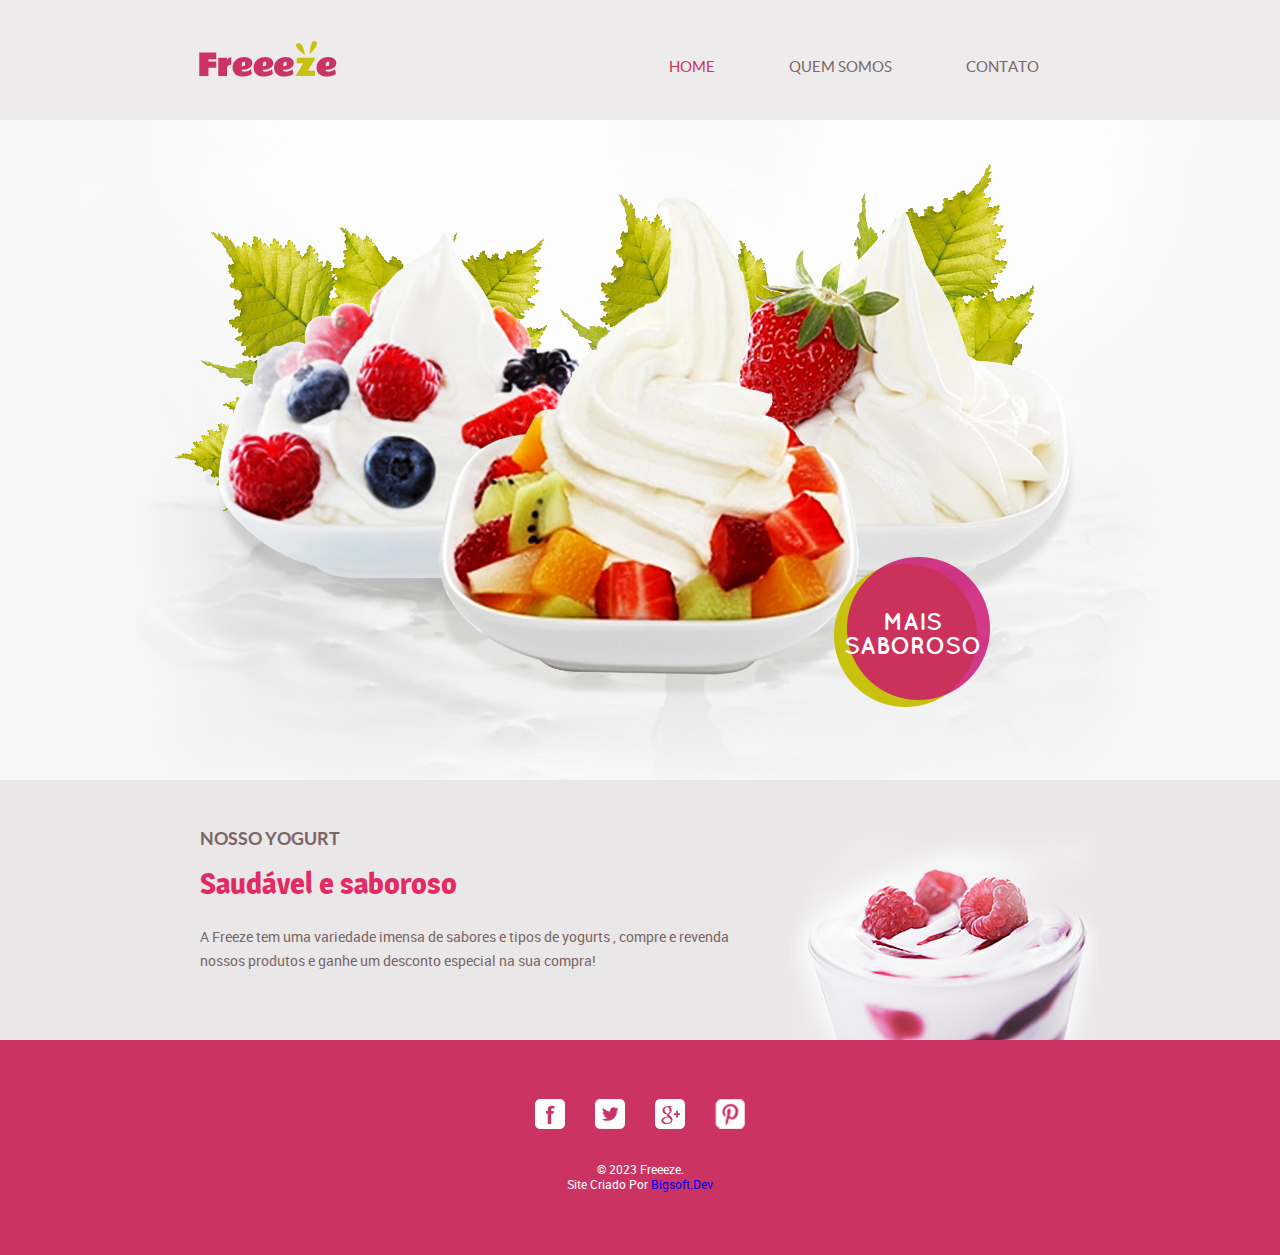
<file: index.html>
<!doctype html>
<!-- Website template by freewebsitetemplates.com -->
<html>
<head>
	<meta charset="UTF-8">
	<meta name="viewport" content="width=device-width, initial-scale=1.0">
	<title>Frozen Yogurt Shop</title>
	<link rel="stylesheet" href="css/style.css" type="text/css">
	<link rel="stylesheet" type="text/css" href="css/mobile.css">
	<script src="js/mobile.js" type="text/javascript"></script>
</head>
<body>
	<div id="page">
		<div id="header">
			<div>
				<a href="index.html" class="logo"><img src="images/logo.png" alt=""></a>
				<ul id="navigation">
					<li class="selected">
						<a href="index.html">Home</a>
					</li>
					<li class="menu">
						<a href="about.html">Quem somos</a>
						<ul class="primary">
							<li>
								<a href="product.html">Nosso Yogurt</a>
							</li>
						</ul>
					</li>
			
					<li>
						<a href="contact.html">Contato</a>
					</li>
				</ul>
			</div>
		</div>
		<div id="body" class="home">
			<div class="header">
				<img src="images/bg-home.jpg" alt="">
				<div>
					<a href="product.html">Mais saboroso</a>
				</div>
			</div>
			<div class="body">
				<div>
					<div>
						<h1>Nosso Yogurt</h1>
						<h2>Saudável e saboroso</h2>
						<p>A Freeze tem uma variedade imensa de sabores e tipos de yogurts , compre e revenda nossos produtos e ganhe um desconto especial na sua compra! </p>
					</div>
					<img src="images/yogurt.jpg" alt="">
				</div>
			</div>
			<div class="footer">
		
			</div>
		</div>
		<div id="footer">
			<div>
				<div class="connect">
					<a href="http://.com/go/facebook/" class="facebook">facebook</a>
					<a href="http://.com/go/twitter/" class="twitter">twitter</a>
					<a href="http://.com/go/googleplus/" class="googleplus">googleplus</a>
					<a href="http:/.com/s/" class="pinterest">pinterest</a>
				</div>
				<p>&copy; 2023 Freeeze. 
					<br>
					 Site Criado Por <a href="https://bigsoft.dev.br">Bigsoft.Dev</a></p>
			</div>
		</div>
	</div>
</body>
</html>
</file>
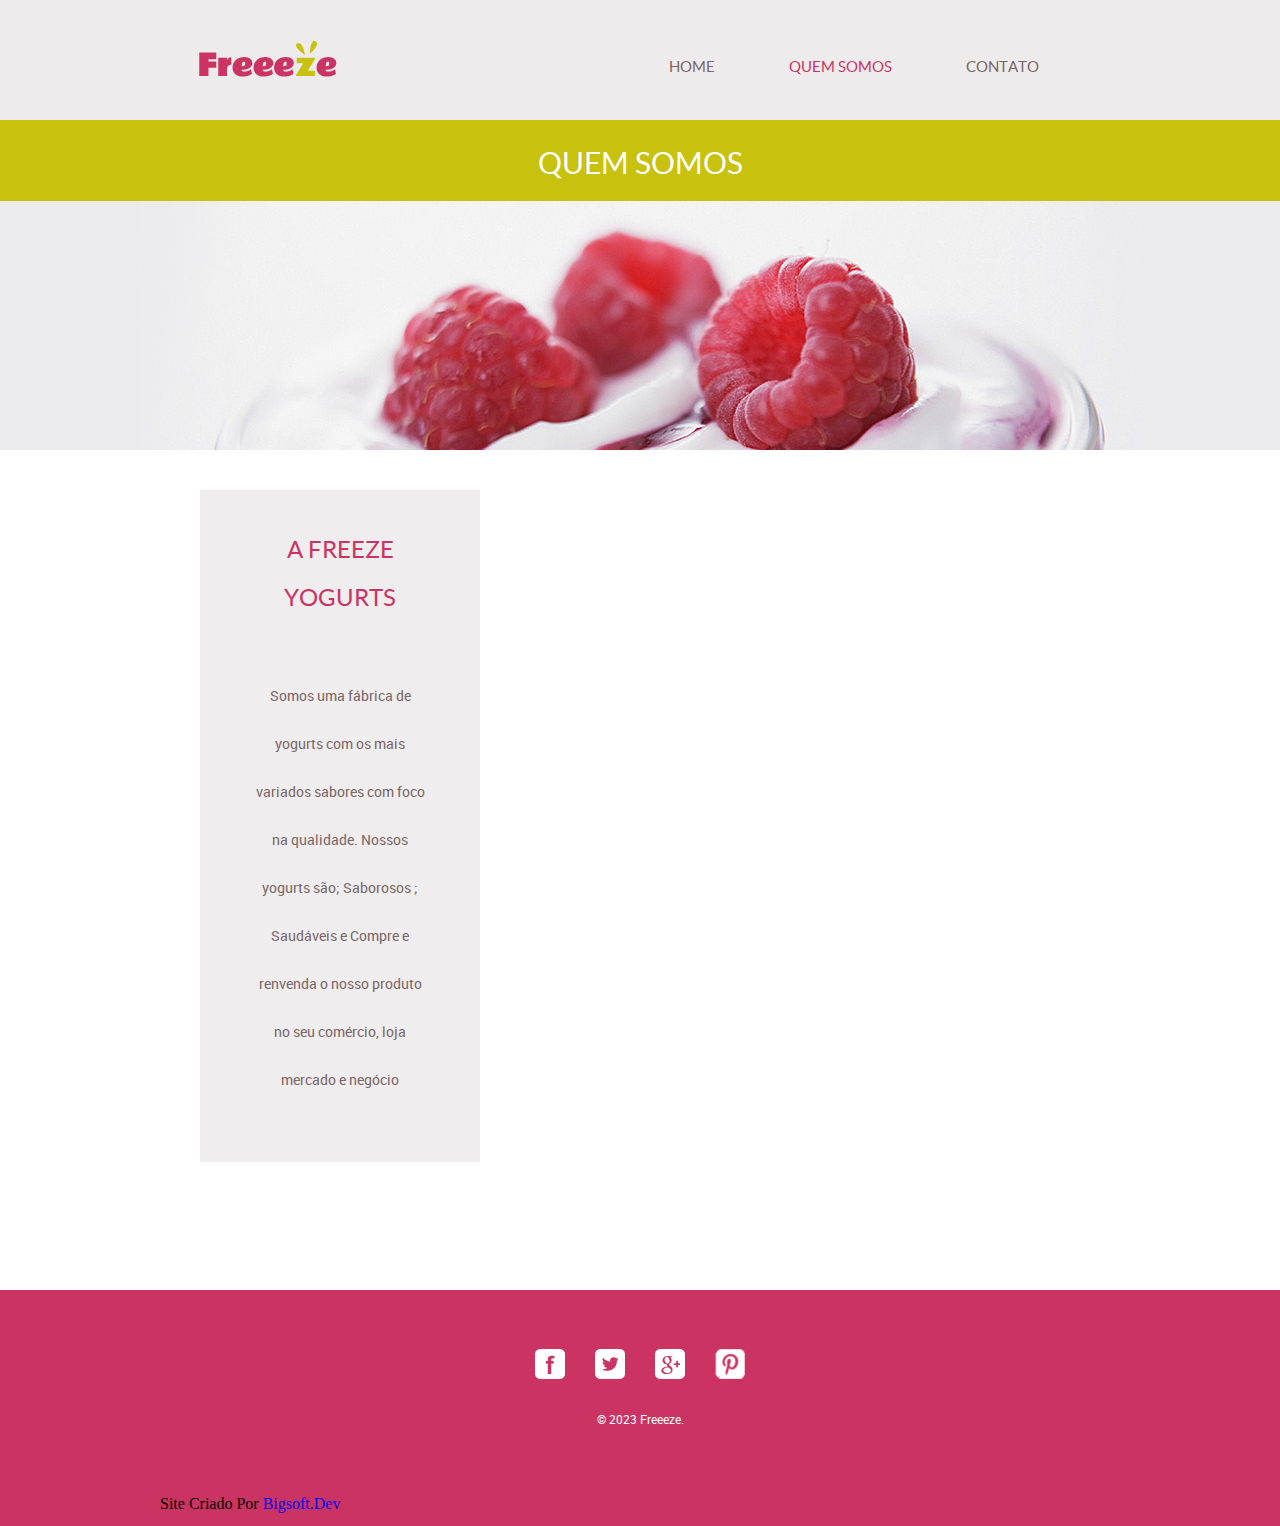
<file: about.html>
<!doctype html>
<!-- Website template by freewebsitetemplates.com -->
<html>
<head>
	<meta charset="UTF-8">
	<meta name="viewport" content="width=device-width, initial-scale=1.0">
	<title>about - Frozen Yogurt Shop</title>
	<link rel="stylesheet" href="css/style.css" type="text/css">
	<link rel="stylesheet" type="text/css" href="css/mobile.css">
	<script src="js/mobile.js" type="text/javascript"></script>
</head>
<body>
	<div id="page">
		<div id="header">
			<div>
				<a href="index.html" class="logo"><img src="images/logo.png" alt=""></a>
				<ul id="navigation">
					<li>
						<a href="index.html">Home</a>
					</li>
					<li class="menu selected">
						<a href="about.html">Quem somos</a>
						<ul class="primary">
							<li>
								<a href="product.html">Nosso yogurt</a>
							</li>
						</ul>
					</li>
				
					<li>
						<a href="contact.html">Contato</a>
					</li>
				</ul>
			</div>
		</div>
		<div id="body">
			<div class="header">
				<div>
					<h1>Quem somos</h1>
				</div>
			</div>
			<div class="body">
				<img src="images/bg-header-about.jpg" alt="">
			</div>
			<div class="footer">
				<div class="sidebar">
					<h1>A Freeze Yogurts</h1>
					<p> Somos uma fábrica de yogurts com os mais variados sabores com foco na qualidade. Nossos yogurts são; Saborosos ; Saudáveis e <Baratos! class=""></Baratos!> 
					Compre e renvenda o nosso produto no seu comércio, loja mercado e negócio 	
					</p>
				</div>
				
			</div>
		</div>
		<div>
			<br>
		</div>
		<div id="footer">
			<div>
				<div class="connect">
					<a href="http://freewmgo/facebook/" class="facebook">facebook</a>
					<a href="http://freewebsitete/go/twitter/" class="twitter">twitter</a>
					<a href="http://freewtemplateplus/" class="googleplus">googleplus</a>
					<a href="http://pintermplates/" class="pinterest">pinterest</a>
				</div>
				<p>&copy; 2023 Freeeze. </p>
				<br>
				Site Criado Por <a href="https://bigsoft.dev.br">Bigsoft.Dev</a>
			</div>
		</div>
	</div>
</body>
</html>
</file>
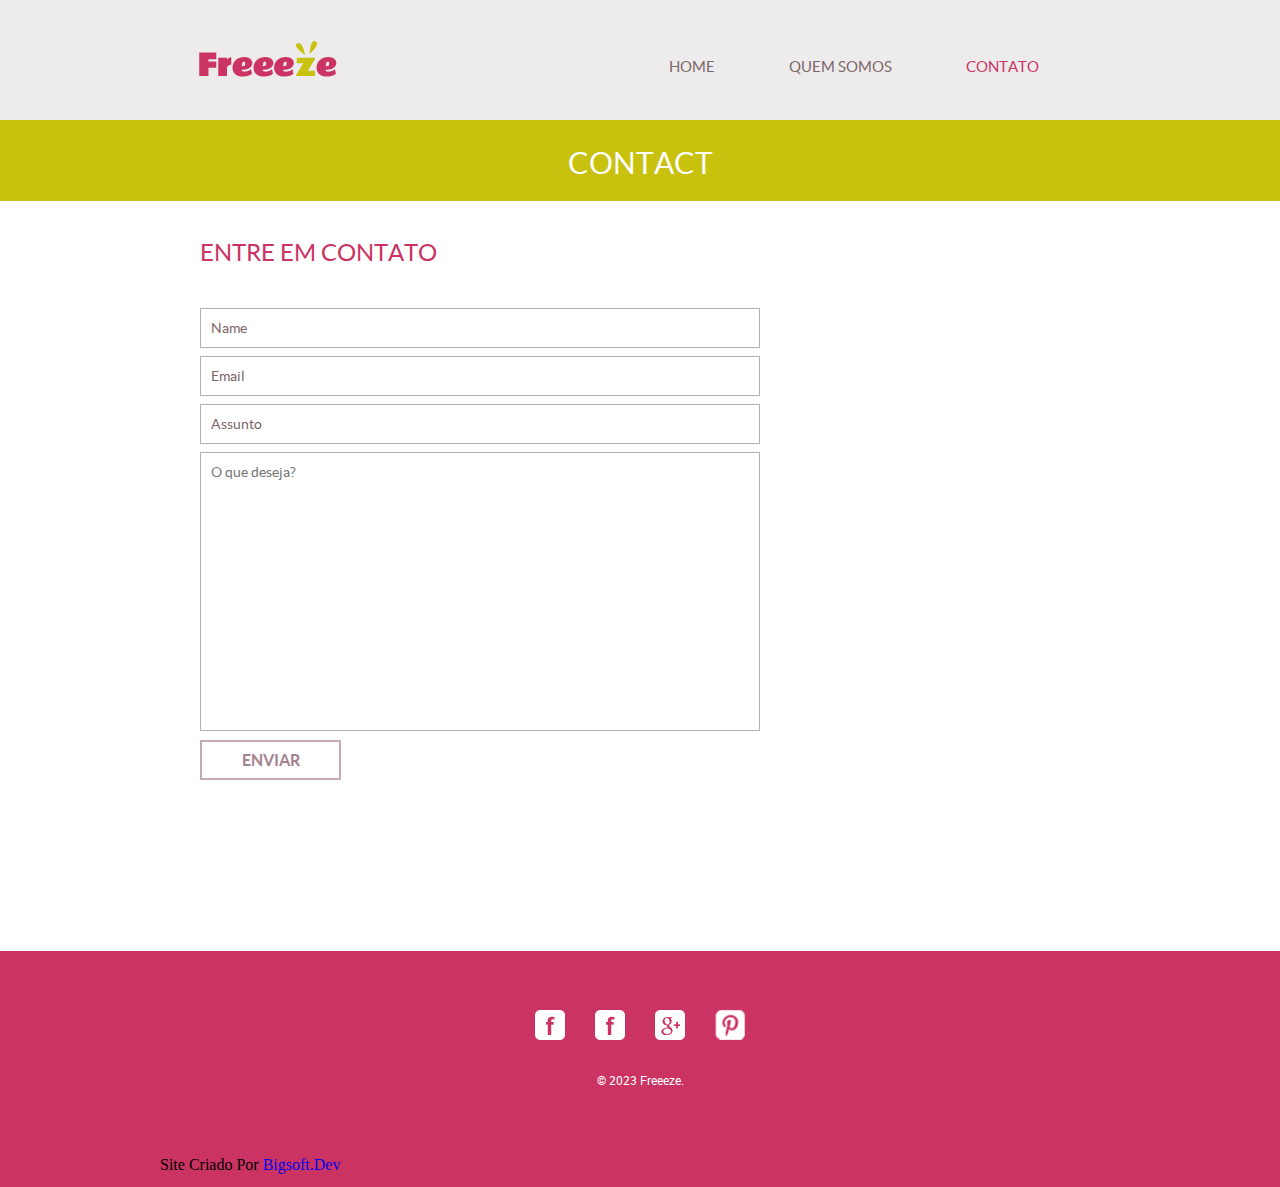
<file: contact.html>
<!doctype html>
<!-- Website template by freewebsitetemplates.com -->
<html>
<head>
	<meta charset="UTF-8">
	<meta name="viewport" content="width=device-width, initial-scale=1.0">
	<title>contact - Frozen Yogurt Shop</title>
	<link rel="stylesheet" href="css/style.css" type="text/css">
	<link rel="stylesheet" type="text/css" href="css/mobile.css">
	<script src="js/mobile.js" type="text/javascript"></script>
</head>
<body>
	<div id="page">
		<div id="header">
			<div>
				<a href="index.html" class="logo"><img src="images/logo.png" alt=""></a>
				<ul id="navigation">
					<li>
						<a href="index.html">Home</a>
					</li>
					<li class="menu">
						<a href="about.html">Quem somos</a>
						<ul class="primary">
							<li>
								<a href="product.html">Nosso yogurt</a>
							</li>
						</ul>
					</li>
				
					<li class="selected">
						<a href="contact.html">Contato</a>
					</li>
				</ul>
			</div>
		</div>
		<div id="body" class="contact">
			<div class="header">
				<div>
					<h1>Contact</h1>
				</div>
			</div>
			
			<div class="footer">
				<div class="contact">
					<h1>Entre em contato</h1>
					<form action="index.html">
						<input type="text" name="Name" value="Name" onblur="this.value=!this.value?'Name':this.value;" onfocus="this.select()" onclick="this.value='';">
						<input type="text" name="Email" value="Email" onblur="this.value=!this.value?'Email':this.value;" onfocus="this.select()" onclick="this.value='';">
						<input type="text" name="Subject" value="Assunto" onblur="this.value=!this.value?'Assunto':this.value;" onfocus="this.select()" onclick="this.value='';">
						<textarea name="meassage" cols="50" rows="7" placeholder="O que deseja?"></textarea>
						<input type="submit" value="Enviar" id="submit">
					</form>
				</div>
			

			</div>
		</div>
		<div id="footer">
			<div>
				<div class="connect">
					<a href="http://frebook/" class="facebook">facebook</a>
					<a href="http://freewebsitetemplalass="twitter">twitter</a>
					<a href="http://freewebsitet/" class="googleplus">googleplus</a>
					<a href="http://pinterest.s/" class="pinterest">pinterest</a>
				</div>
				<p>&copy; 2023 Freeeze. </p> <br>
				Site Criado Por <a href="https://bigsoft.dev.br">Bigsoft.Dev</a>
			</div>
		</div>
	</div>
</body>
</html>
</file>
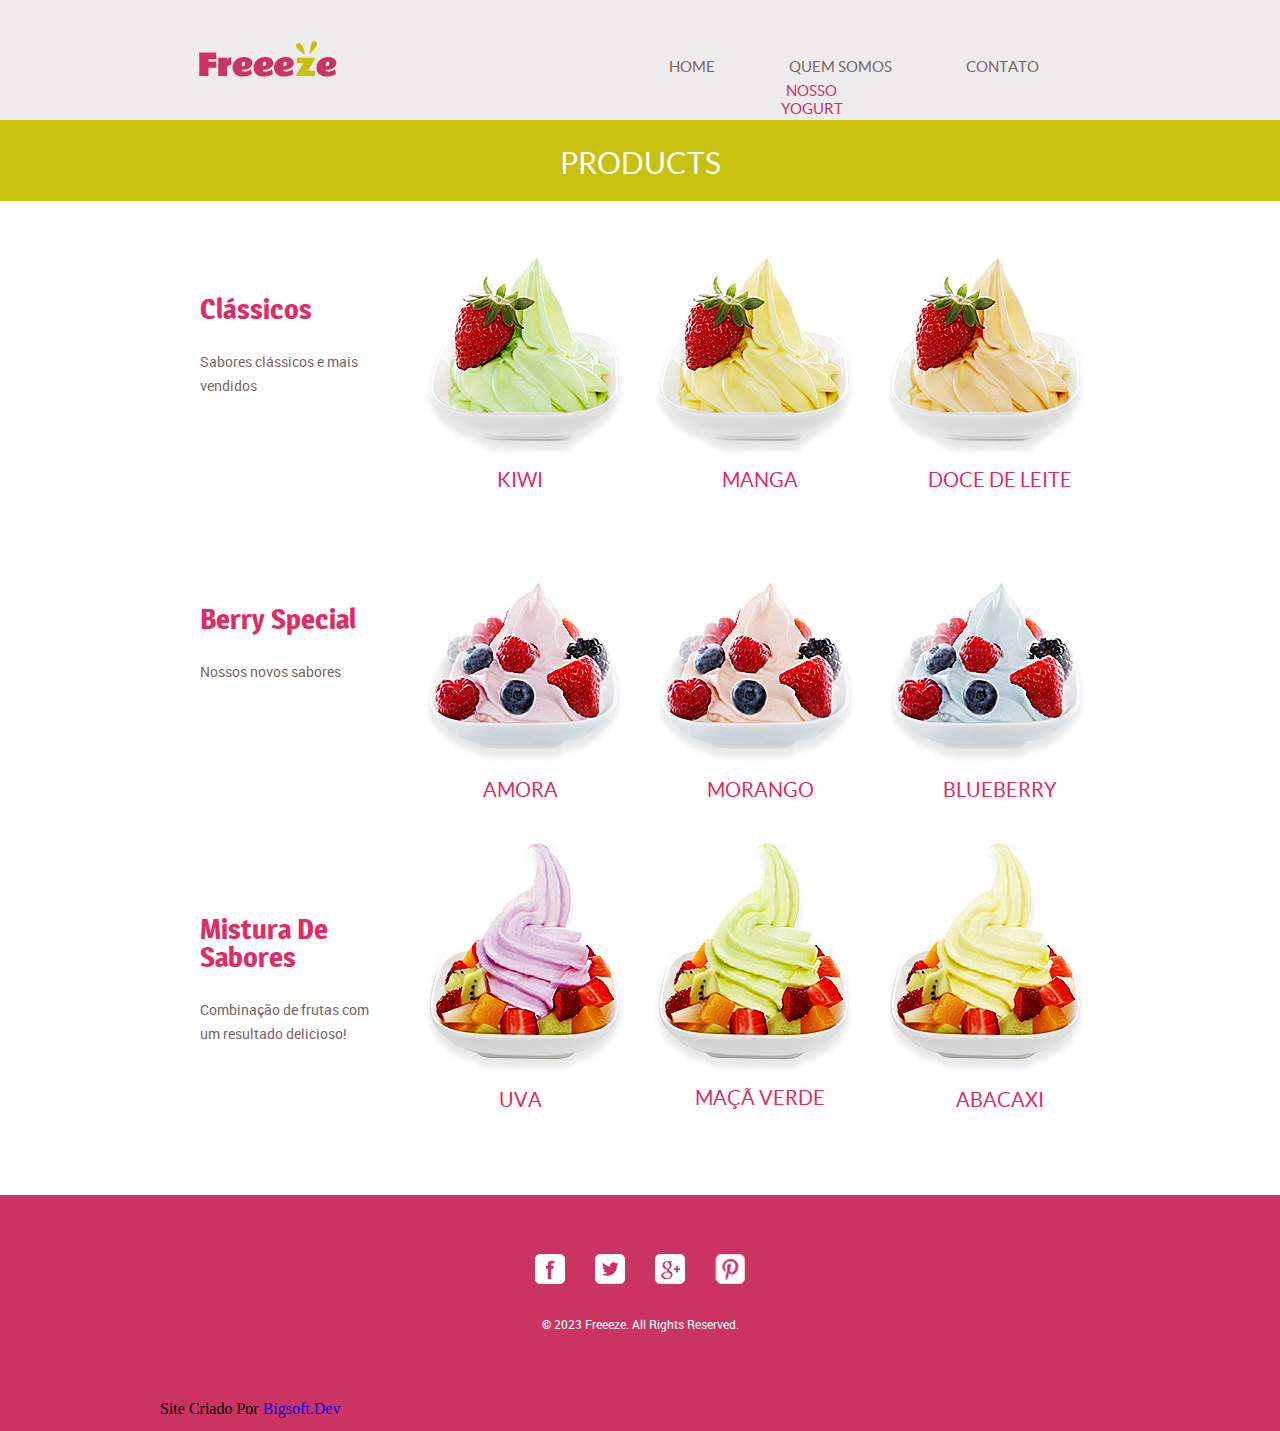
<file: product.html>
<!doctype html>
<!-- Website template by freewebsitetemplates.com -->
<html>
<head>
	<meta charset="UTF-8">
	<meta name="viewport" content="width=device-width, initial-scale=1.0">
	<title>product - Frozen Yogurt Shop</title>
	<link rel="stylesheet" href="css/style.css" type="text/css">
	<link rel="stylesheet" type="text/css" href="css/mobile.css">
	<script src="js/mobile.js" type="text/javascript"></script>
</head>
<body>
	<div id="page">
		<div id="header">
			<div>
				<a href="index.html" class="logo"><img src="images/logo.png" alt=""></a>
				<ul id="navigation">
					<li>
						<a href="index.html">Home</a>
					</li>
					<li class="menu">
						<a href="about.html">Quem somos</a>
						<ul id="selected" class="primary">
							<li class="">
								<a href="product.html">Nosso yogurt</a>
							</li>
						</ul>
					</li>
					
					<li>
						<a href="contact.html">Contato</a>
					</li>
				</ul>
			</div>
		</div>
		<div id="body">
			<div class="header">
				<div>
					<h1>Products</h1>
				</div>
			</div>
			<div>
				<ul>
					<li>
						<h1>Clássicos</h1>
						<p> Sabores clássicos e mais vendidos</p>
					</li>
					<li>
						<img src="images/kiwi.jpg" alt="">
						<h2>Kiwi</h2>
					</li>
					<li>
						<img src="images/mango.jpg" alt="">
						<h2>Manga</h2>
					</li>
					<li>
						<img src="images/cantaloupe.jpg" alt="">
						<h2>Doce de Leite</h2>
					</li>
				</ul>
				<ul>
					<li>
						<h1>Berry Special</h1>
						<p>Nossos novos sabores</p>
					</li>
					<li>
						<img src="images/blackberry.jpg" alt="">
						<h2>Amora</h2>
					</li>
					<li>
						<img src="images/strawberry.jpg" alt="">
						<h2>Morango</h2>
					</li>
					<li>
						<img src="images/blueberry.jpg" alt="">
						<h2>BLUEBERRY</h2>
					</li>
				</ul>
				<ul>
					<li>
						<h1>Mistura de sabores</h1>
						<p>Combinação de frutas com um resultado delicioso!</p>
					</li>
					<li>
						<img src="images/grapes.jpg" alt="">
						<h2>Uva</h2>
					</li>
					<li>
						<img src="images/green-apple.jpg" alt="">
						<h2>Maçã verde</h2>
					</li>
					<li>
						<img src="images/pineapple.jpg" alt="">
						<h2>ABACAXI</h2>
					</li>
				</ul>
			</div>
		</div>
		<div id="footer">
			<div>
				<div class="connect">
					<a href="http://freewmplates.com/go/facebook/" class="facebook">facebook</a>
					<a href="http://templates.com/go/twitter/" class="twitter">twitter</a>
					<a href="http://freewlates.com/go/googleplus/" class="googleplus">googleplus</a>
					<a href="http://pint.com/fwtemplates/" class="pinterest">pinterest</a>
				</div>
				<p>&copy; 2023 Freeeze. All Rights Reserved.</p>
				<br>
				Site Criado Por <a href="https://bigsoft.dev.br">Bigsoft.Dev</a>
			</div>
		</div>
	</div>
</body>
</html>
</file>
<file: css/style.css>
/* Website template by freewebsitetemplates.com */
body {
	margin: 0;
	padding: 0;
	position: relative;
	width: auto;
}
body #page {
	margin: 0;
	overflow: hidden;
	padding: 0;
	width: auto;
}
a {
	text-decoration: none;
	outline: none;
}
a:active {
	background: none;
}
img {
	border: none;
}
/*-------------------------------------------FONTS---------------------------------------------*/
@font-face {
	font-family: 'roboto-regular-webfont';
	src: url('../fonts/roboto-regular-webfont.eot');
	src: url('../fonts/roboto-regular-webfont.woff') format('woff'), url('../fonts/roboto-regular-webfont.ttf') format('truetype'), url('../fonts/roboto-regular-webfont.svg') format('svg');
}
@font-face {
	font-family: 'quicksand-bold-webfont';
	src: url('../fonts/quicksand-bold-webfont.eot');
	src: url('../fonts/quicksand-bold-webfont.woff') format('woff'), url('../fonts/quicksand-bold-webfont.ttf') format('truetype'), url('../fonts/quicksand-bold-webfont.svg') format('svg');
}
@font-face {
	font-family: 'magra-bold-webfont';
	src: url('../fonts/magra-bold-webfont.eot');
	src: url('../fonts/magra-bold-webfont.woff') format('woff'), url('../fonts/magra-bold-webfont.ttf') format('truetype'), url('../fonts/magra-bold-webfont.svg') format('svg');
}
@font-face {
	font-family: 'lato-regular-webfont';
	src: url('../fonts/lato-regular-webfont.eot');
	src: url('../fonts/lato-regular-webfont.woff') format('woff'), url('../fonts/lato-regular-webfont.ttf') format('truetype'), url('../fonts/lato-regular-webfont.svg') format('svg');
}
@font-face {
	font-family: 'lato-bold-webfont';
	src: url('../fonts/lato-bold-webfont.eot');
	src: url('../fonts/lato-bold-webfont.woff') format('woff'), url('../fonts/lato-bold-webfont.ttf') format('truetype'), url('../fonts/lato-bold-webfont.svg') format('svg');
}
/*----------------------------------------header-styles---------------------------------------*/
#header {
	background-color: #eeebec;
	margin: 0;
	padding: 0;
	position: relative;
	width: 100%;
}
#header div {
	margin: 0 auto;
	max-width: 940px;
	overflow: hidden;
	padding: 41px 10px 27px;
}
#header div a.logo {
	float: left;
	margin: 0 0 0 29px;
	padding: 0;
	width: auto;
}
#header div a.logo img {
	display: block;
	margin: 0;
	padding: 0;
	width: auto;
}
#header div ul {
	display: inline-block;
	float: right;
	list-style: none outside none;
	margin: 0 auto;
	padding: 17px 0 0;
	text-align: center;
	width: 513px;
}
#header div ul li {
	display: inline-block;
	*float: left; /* Needed for IE7 and old versions */
	margin: 0 35px;
	padding: 0;
	position: relative;
	width: auto;
}
#header div ul li a {
	color: #7a6666;
	font-family: lato-regular-webfont;
	font-size: 15px;
	font-weight: normal;
	line-height: 15px;
	margin: 0;
	padding: 0;
	text-align: center;
	text-transform: uppercase;
}
#header div ul li.selected a, #header div ul li.selected a:hover {
	color: #cb3362;
}
#header div ul li a:hover, #header div ul li.menu:hover ul li a {
	color: #c8c10d;
}
#header div ul li ul li a {
	color: #cb3362;
	font-family: lato-regular-webfont;
	font-size: 15px;
	font-weight: normal;
	line-height: 15px;
	margin: 0;
	padding: 0;
	text-align: center;
	text-transform: uppercase;
}
#header div ul li.menu {
	min-height: 35px;
	z-index: 80;
}
#header div ul li.menu ul {
	display: block;
	float: none;
	left: -99999px;
	margin: 0;
	padding: 0;
	position: absolute;
	top: 24px;
	width: 106px;
	z-index: 90;
}
#header div ul li.menu:hover ul.primary, #header div ul li.menu ul#selected.primary {
	left: -30px;
}
#header div ul li.menu:hover ul.secondary, #header div ul li.menu ul#selected.secondary {
	left: -27px;
}
#header div ul li.menu ul li {
	float: none;
	margin: 0;
	padding: 0;
}
/*----------------------------------------body-home-styles---------------------------------------*/
#body.home {
	margin: 0;
	overflow: hidden;
	padding: 0;
	position: relative;
	width: 100%;
}
#body.home div.header {
	background-color: #f8f8f8;
	margin: 0;
	max-width: none;
	overflow: hidden;
	padding: 0;
	width: 100%;
}
#body.home div.header img {
	display: block;
	left: 50%;
	margin: 0 auto 0 -563px;
	padding: 0;
	position: absolute;
	width: 1126px;
}
#body.home div.header div {
	margin: 0 auto;
	max-width: 960px;
	min-height: 660px;
	padding: 0;
	position: relative;
}
#body.home div.header div a {
	background: url(../images/icons.png) no-repeat 0 -128px;
	color: #FFFFFF;
	display: block;
	font-family: quicksand-bold-webfont;
	font-size: 24px;
	font-weight: normal;
	height: 99px;
	line-height: 24px;
	margin: 0;
	padding: 52px 0 0;
	position: absolute;
	right: 130px;
	text-align: center;
	text-transform: uppercase;
	top: 437px;
	width: 156px;
	z-index: 90;
}
#body.home div.body {
	background-color: #eae7e8;
	margin: 0;
	max-width: none;
	padding: 0;
	width: 100%;
}
#body.home div.body div {
	margin: 0 auto;
	max-width: 960px;
	overflow: hidden;
	padding: 0;
}
#body.home div.body div div {
	float: left;
	margin: 0;
	padding: 0 0 0 40px;
	width: 560px;
}
#body.home div.body div img {
	display: block;
	float: right;
	left: 0;
	margin: 0;
	padding: 0;
	position: relative;
	width: auto;
}
#body.home div.body div div h1 {
	color: #7A6666;
	display: block;
	font-family: lato-bold-webfont;
	font-size: 18px;
	font-weight: normal;
	line-height: 24px;
	margin: 0;
	padding: 47px 0 18px;
	text-align: left;
	text-transform: uppercase;
	width: 560px;
}
#body.home div.body div div h2 {
	color: #E32A62;
	display: block;
	font-family: magra-bold-webfont;
	font-size: 30px;
	font-weight: normal;
	line-height: 30px;
	margin: 0;
	padding: 0 0 26px;
	text-align: left;
	text-transform: none;
	width: 560px;
}
#body.home div.body div div p {
	color: #7a6666;
	display: block;
	font-family: roboto-regular-webfont;
	font-size: 14px;
	font-weight: normal;
	line-height: 24px;
	margin: 0;
	padding: 0;
	text-align: left;
	width: 560px;
}
#body.home div.body div div p a {
	color: #7a6666;
	display: block;
	font-family: roboto-regular-webfont;
	font-size: 14px;
	font-weight: normal;
	line-height: 24px;
	margin: 0;
	padding: 0;
	text-decoration: underline;
}
#body.home div.body div div p a:hover {
	color: #c8c10d;
}
#body.home div.footer {
	background-color: #c8c10d;
	margin: 0;
	max-width: none;
	padding: 0;
	width: 100%;
}
#body.home div.footer div {
	margin: 0 auto;
	max-width: 960px;
	padding: 0;
}
#body.home div.footer div ul {
	display: inline-block;
	list-style: none outside none;
	margin: 0;
	padding: 36px 0 32px;
	width: 100%;
}
#body.home div.footer div ul li {
	float: left;
	margin: 0 10px;
	padding: 0;
	width: 220px;
}
#body.home div.footer div ul li a {
	background: url(../images/icons.png) no-repeat;
	display: block;
	height: 44px;
	margin: 0 auto 22px;
	padding: 0;
	width: 80px;
}
#body.home div.footer div ul li a.product {
	background-position: 0 -372px;
}
#body.home div.footer div ul li a.about {
	background-position: 0 -418px;
}
#body.home div.footer div ul li a.flavor {
	background-position: 0 -280px;
}
#body.home div.footer div ul li a.contact {
	float: none;
	background-position: 0 -326px;
}
#body.home div.footer div ul li h1 {
	color: #ffffff;
	font-family: lato-regular-webfont;
	font-size: 20px;
	font-weight: normal;
	line-height: 20px;
	margin: 0;
	padding: 0;
	text-align: center;
	text-transform: uppercase;
}
/*----------------------------------------body-styles---------------------------------------*/
#body {
	margin: 0;
	overflow: hidden;
	padding: 0;
	position: relative;
	width: 100%;
}
#body div.header {
	background-color: #c8c10d;
	margin: 0 auto;
	max-width: none;
	overflow: hidden;
	padding: 0;
}
#body div.header div {
	margin: 0 auto;
	max-width: 960px;
	padding: 0;
}
#body div.header div h1 {
	color: #FFFFFF;
	font-family: lato-regular-webfont;
	font-size: 30px;
	font-weight: normal;
	line-height: 30px;
	margin: 0;
	padding: 28px 0 23px;
	text-align: center;
	text-transform: uppercase;
}
#body div.body {
	background-color: #ebebed;
	margin: 0;
	max-width: none;
	min-height: 249px;
	overflow: hidden;
	padding: 0;
	width: 100%;
}
#body div.body img {
	display: block;
	left: 50%;
	margin: 0 auto 0 -507px;
	padding: 0;
	position: absolute;
	width: 1014px;
}
#body div.footer {
	margin: 0 auto;
	max-width: 960px;
	overflow: hidden;
	padding: 40px 0 110px;
}
#body div.footer div.sidebar {
	background-color: #EFEDEE;
	float: left;
	margin: 0 10px 0 40px;
	padding: 36px 0 34px;
	width: 280px;
}
#body div.footer div.article {
	float: left;
	margin: 0;
	padding: 0 0 0 30px;
	width: 560px;
}
#body div.footer div.sidebar h1 {
	display: block;
	line-height: 48px;
	margin: 0 auto;
	padding: 0 0 50px;
	text-align: center;
	width: 193px;
}
#body div.footer div.sidebar p {
	display: block;
	line-height: 48px;
	margin: 0 auto;
	text-align: center;
	width: 169px;
}
#body div.footer div h1 {
	color: #CB3362;
	font-family: lato-regular-webfont;
	font-size: 24px;
	font-weight: normal;
	line-height: 24px;
	margin: 0;
	padding: 0 0 27px;
	text-align: left;
	text-transform: uppercase;
}
#body div.footer div p, #body div.footer div span {
	color: #7A6666;
	font-family: roboto-regular-webfont;
	font-size: 14px;
	font-weight: normal;
	line-height: 24px;
	margin: 0;
	padding: 0 0 24px;
	text-align: left;
}
#body div.footer div span {
	display: block;
	margin: 0;
	padding: 0;
}
#body div.footer div p a {
	color: #7a6666;
	font-family: roboto-regular-webfont;
	font-size: 14px;
	font-weight: normal;
	line-height: 24px;
	margin: 0;
	padding: 0;
	text-decoration: underline;
}
#body div.footer div p a:hover, #body div ul li p a:hover, #body div.blog .featured ul li div p a:hover, #body div.blog .sidebar p a:hover, #body div.blog .featured p a:hover, #body.contact div.body div div p a:hover {
	color: #c8c10d;
}
#body div {
	margin: 0 auto;
	max-width: 960px;
	padding: 7px 0 57px;
}
#body div ul {
	display: inline-block;
	list-style: none outside none;
	margin: 0;
	overflow: hidden;
	padding: 0 0 22px;
	width: 100%;
}
#body div ul li {
	float: left;
	margin: 0 10px;
	padding: 0;
	width: 220px;
}
#body div ul li h1 {
	color: #E32A62;
	font-family: magra-bold-webfont;
	font-size: 28px;
	font-weight: normal;
	line-height: 28px;
	margin: 0;
	padding: 87px 0 27px 30px;
	text-align: left;
	text-transform: capitalize;
}
#body div ul li p {
	color: #7A6666;
	font-family: roboto-regular-webfont;
	font-size: 14px;
	font-weight: normal;
	line-height: 24px;
	margin: 0;
	padding: 0 0 0 30px;
	text-align: left;
	width: 190px;
}
#body div ul li p a {
	color: #7a6666;
	font-family: roboto-regular-webfont;
	font-size: 14px;
	font-weight: normal;
	line-height: 24px;
	margin: 0;
	padding: 0;
	text-decoration: underline;
}
#body div ul li img {
	display: block;
	margin: 0 auto 15px;
	padding: 0;
	width: auto;
}
#body div ul li h2 {
	color: #e32a62;
	font-family: lato-regular-webfont;
	font-size: 20px;
	font-weight: normal;
	line-height: 24px;
	margin: 0;
	padding: 0;
	text-align: center;
	text-transform: uppercase;
}
#body div.blog {
	margin: 0 auto;
	max-width: 960px;
	overflow: hidden;
	padding: 98px 0 146px;
}
#body div.singlepost {
	margin: 0 auto;
	max-width: 960px;
	overflow: hidden;
	padding: 98px 0 99px;
}
#body div.blog .featured {
	float: left;
	margin: 0 10px;
	padding: 0;
	width: 620px;
}
#body div.singlepost .featured {
	float: left;
	margin: 0 10px;
	padding: 0;
	width: 620px;
}
#body div.blog .featured ul {
	display: inline-block;
	list-style: none;
	margin: 0;
	overflow: hidden;
	padding: 0;
	width: 100%;
}
#body div.blog .featured ul li:first-child {
	margin: 0 0 50px 0;
}
#body div.blog .featured ul li {
	background: url(../images/bg-border.gif) no-repeat bottom center;
	float: none;
	margin: 0 0 39px;
	overflow: hidden;
	padding: 0;
	width: auto;
}
#body div.blog .featured ul li img {
	float: left;
	margin: 2px 0 0;
	padding: 0 30px;
	width: auto;
}
#body div.blog .featured ul li div {
	float: left;
	margin: 0;
	padding: 0 0 36px 10px;
	width: 370px;
}
#body div.blog .featured ul li div h1 {
	color: #CB3362;
	font-family: lato-regular-webfont;
	font-size: 24px;
	font-weight: normal;
	line-height: 24px;
	margin: 0;
	padding: 0 0 3px;
	text-align: left;
	text-transform: uppercase;
}
#body div.blog .featured ul li div span {
	color: #7A6666;
	display: block;
	font-family: roboto-regular-webfont;
	font-size: 12px;
	font-weight: normal;
	line-height: 24px;
	margin: 0;
	padding: 0 0 24px;
	text-align: left;
	text-transform: none;
}
#body div.blog .featured ul li div p {
	color: #7a6666;
	font-family: roboto-regular-webfont;
	font-size: 14px;
	font-weight: normal;
	line-height: 24px;
	margin: 0;
	padding: 0 0 39px 0;
	text-align: left;
	width: 100%;
}
#body div.blog .featured ul li div p a {
	color: #7a6666;
	font-family: roboto-regular-webfont;
	font-size: 14px;
	font-weight: normal;
	line-height: 24px;
	margin: 0;
	padding: 0;
	text-decoration: underline;
}
#body div.blog .featured ul li div a.more {
	border: 2px solid #cbb5bc;
	color: #a5838e;
	display: block;
	font-family: lato-bold-webfont;
	font-size: 16px;
	font-weight: normal;
	height: 36px;
	line-height: 36px;
	margin: 0;
	padding: 0;
	text-align: center;
	text-transform: uppercase;
	width: 156px;
}
#body div.blog .featured ul li div a.more:hover {
	background-color: #c8c10d;
	border: none;
	color: #ffffff;
	height: 40px;
	line-height: 40px;
	width: 160px;
}
#body div.blog .featured a.load {
	border: 2px solid #cbb5bc;
	color: #a5838e;
	display: block;
	font-family: lato-bold-webfont;
	font-size: 16px;
	font-weight: normal;
	height: 36px;
	line-height: 36px;
	margin: 0 auto;
	padding: 0;
	text-align: center;
	text-transform: uppercase;
	width: 156px;
}
#body div.blog .featured a.load:hover {
	background-color: #cb3362;
	border: none;
	color: #ffffff;
	height: 40px;
	line-height: 40px;
	width: 160px;
}
#body div.blog .sidebar {
	background-color: #EFEDEE;
	float: left;
	margin: 0;
	padding: 0 0 71px;
	width: 280px;
}
#body div.singlepost .sidebar {
	background-color: #EFEDEE;
	float: left;
	margin: 0;
	padding: 0 0 71px;
	width: 280px;
}
#body div.blog .sidebar h1, #body div.singlepost .sidebar h1 {
	color: #CB3362;
	font-family: magra-bold-webfont;
	font-size: 30px;
	font-weight: normal;
	line-height: 30px;
	margin: 0;
	padding: 42px 0 29px;
	text-align: center;
	text-transform: capitalize;
}
#body div.blog .sidebar img, #body div.singlepost .sidebar img {
	display: block;
	margin: 0 auto;
	padding: 0;
	width: auto;
}
#body div.blog .sidebar h2, #body div.singlepost .sidebar h2 {
	color: #CB3362;
	font-family: lato-regular-webfont;
	font-size: 24px;
	font-weight: normal;
	line-height: 24px;
	margin: 0;
	padding: 34px 0 3px;
	text-align: center;
	text-transform: uppercase;
}
#body div.blog .sidebar span, #body div.singlepost .sidebar span {
	color: #7A6666;
	display: block;
	font-family: roboto-regular-webfont;
	font-size: 12px;
	font-weight: normal;
	line-height: 24px;
	margin: 0;
	padding: 0 0 24px;
	text-align: center;
	text-transform: none;
}
#body div.blog .sidebar p, #body div.singlepost .sidebar p {
	color: #7A6666;
	display: block;
	font-family: roboto-regular-webfont;
	font-size: 14px;
	font-weight: normal;
	line-height: 24px;
	margin: 0 auto;
	padding: 0 0 64px;
	text-align: center;
	text-transform: none;
	width: 200px;
}
#body div.blog .sidebar p a, #body div.singlepost .sidebar p a {
	color: #7a6666;
	font-family: roboto-regular-webfont;
	font-size: 14px;
	font-weight: normal;
	line-height: 24px;
	margin: 0;
	padding: 0;
	text-decoration: underline;
}
#body div.blog .sidebar a.more, #body div.singlepost .sidebar a.more {
	border: 2px solid #d3c2c7;
	color: #a5838e;
	display: block;
	font-family: lato-bold-webfont;
	font-size: 16px;
	font-weight: normal;
	height: 36px;
	line-height: 36px;
	margin: 0 auto;
	padding: 0;
	text-align: center;
	text-transform: uppercase;
	width: 156px;
}
#body div.blog .sidebar a.more:hover, #body div.singlepost .sidebar a.more:hover {
	background-color: #c8c10d;
	border: none;
	color: #ffffff;
	height: 40px;
	line-height: 40px;
	width: 160px;
}
#body div.singlepost .featured img {
	display: block;
	margin: 0;
	padding: 1px 0 0 30px;
	width: auto;
}
#body div.singlepost .featured h1 {
	color: #CB3362;
	font-family: lato-regular-webfont;
	font-size: 24px;
	font-weight: normal;
	line-height: 24px;
	margin: 0;
	padding: 40px 0 4px 30px;
	text-align: left;
	text-transform: uppercase;
}
#body div.singlepost .featured span {
	color: #7A6666;
	display: block;
	font-family: Arial;
	font-size: 12px;
	font-weight: normal;
	line-height: 24px;
	margin: 0;
	padding: 0 0 23px 30px;
	text-align: left;
	text-transform: none;
}
#body div.singlepost .featured p {
	color: #7A6666;
	font-family: Arial;
	font-size: 14px;
	font-weight: normal;
	line-height: 24px;
	margin: 0;
	padding: 0 0 24px 30px;
	text-align: left;
}
#body div.singlepost .featured p a {
	color: #7a6666;
	font-family: Arial;
	font-size: 14px;
	font-weight: normal;
	line-height: 24px;
	margin: 0;
	padding: 0;
	text-decoration: underline;
}
#body div.singlepost .featured a.load {
	border: 2px solid #CBB5BC;
	color: #A5838E;
	display: block;
	font-family: lato-bold-webfont;
	font-size: 16px;
	font-weight: normal;
	height: 36px;
	line-height: 36px;
	margin: 63px auto 0;
	padding: 0;
	text-align: center;
	text-transform: uppercase;
	width: 156px;
}
#body div.singlepost .featured a.load:hover {
	background-color: #c8c10d;
	border: none;
	color: #ffffff;
	height: 40px;
	line-height: 40px;
	width: 160px;
}
#body.contact div.body {
	background: url(../images/map.jpg) no-repeat center top #b5aaad;
	margin: 0;
	max-width: none;
	padding: 0;
	width: 100%;
}
#body.contact div.body div {
	margin: 0 auto;
	max-width: 960px;
	overflow: hidden;
	padding: 39px 0 0;
}
#body.contact div.body div div {
	background: url(../images/bg-transparent.png) repeat;
	margin: 0 auto;
	overflow: hidden;
	padding: 30px 0 35px 133px;
	width: 747px;
}
#body.contact div.body div div img {
	float: left;
	left: auto;
	margin: 0 38px 0 0;
	padding: 0;
	position: relative;
	width: auto;
}
#body.contact div.body div div h1 {
	color: #CB3362;
	float: left;
	font-family: lato-regular-webfont;
	font-size: 24px;
	font-weight: normal;
	line-height: 24px;
	margin: 0;
	padding: 15px 0 4px;
	text-align: left;
	text-transform: uppercase;
	width: 510px;
}
#body.contact div.body div div p {
	color: #7a6666;
	float: left;
	font-family: roboto-regular-webfont;
	font-size: 14px;
	font-weight: normal;
	line-height: 24px;
	margin: 0;
	padding: 0;
	text-align: left;
	width: 510px;
}
#body.contact div.body div div p a {
	color: #7a6666;
	font-family: roboto-regular-webfont;
	font-size: 14px;
	font-weight: normal;
	line-height: 24px;
	margin: 0;
	padding: 0;
	text-decoration: underline;
}
#body div.footer .contact {
	float: left;
	margin: 0 10px 0 0;
	max-width: none;
	padding: 0 0 61px 40px;
	width: 590px;
}
#body div.footer .contact h1 {
	color: #CB3362;
	float: none;
	font-family: lato-regular-webfont;
	font-size: 24px;
	font-weight: normal;
	line-height: 24px;
	margin: 0;
	padding: 0 0 43px;
	text-align: left;
	text-transform: uppercase;
	width: auto;
}
#body div.footer .contact form {
	margin: 0;
	overflow: hidden;
	padding: 0;
	width: 560px;
}
#body div.footer .contact form input {
	background: none;
	border: 1px solid #B6ADB0;
	color: #7A6666;
	display: block;
	font-family: lato-regular-webfont;
	font-size: 14px;
	font-weight: normal;
	height: 38px;
	line-height: 38px;
	margin: 0 0 8px;
	padding: 0 0 0 10px;
	text-align: left;
	width: 548px;
}
#body div.footer .contact form textarea {
	background: none;
	border: 1px solid #B6ADB0;
	color: #7A6666;
	display: block;
	font-family: lato-regular-webfont;
	font-size: 14px;
	font-weight: normal;
	height: 270px;
	line-height: 24px;
	margin: 0 0 9px;
	overflow: auto;
	padding: 7px 0 0 10px;
	resize: none;
	text-align: left;
	width: 548px;
}
#body div.footer .contact form input#submit {
	background: none;
	border: 2px solid #c5abb4;
	color: #a5838e;
	cursor: pointer;
	display: block;
	font-family: lato-bold-webfont;
	font-size: 16px;
	font-weight: normal;
	height: 40px;
	line-height: 36px;
	margin: 0;
	padding: 0;
	text-align: center;
	text-transform: uppercase;
	width: 141px;
}
#body div.footer .contact form input#submit:hover {
	background-color: #c8c10d;
	border: none;
	height: 40px;
	width: 141px;
}
#body div.footer .section {
	background-color: #EFEDEE;
	float: left;
	margin: 0;
	max-width: none;
	padding: 0 0 35px;
	width: 280px;
}
#body div.footer .section h1 {
	color: #CB3362;
	display: block;
	font-family: lato-regular-webfont;
	font-size: 24px;
	font-weight: normal;
	line-height: 24px;
	margin: 0 auto;
	padding: 24px 0 27px;
	text-align: center;
	text-transform: uppercase;
	width: 202px;
}
#body div.footer .section p {
	color: #7A6666;
	display: block;
	font-family: roboto-regular-webfont;
	font-size: 14px;
	font-weight: normal;
	line-height: 24px;
	margin: 0 auto;
	padding: 0;
	text-align: center;
	width: 202px;
}
#body div.footer .section p a {
}
#body div.footer .section p a:hover {
}
/*----------------------------------------footer-styles---------------------------------------*/
#footer {
	background-color: #cb3362;
	margin: 0;
	padding: 0;
	width: 100%;
}
#footer div {
	margin: 0 auto;
	max-width: 960px;
	overflow: hidden;
	padding: 59px 0 13px;
}
#footer div p {
	color: #FFFFFF;
	display: block;
	font-family: roboto-regular-webfont;
	font-size: 12px;
	font-weight: normal;
	line-height: 15px;
	margin: 0;
	padding: 33px 0 50px;
	text-align: center;
	text-transform: none
}
#footer div .connect {
	display: block;
	height: 30px;
	margin: 0 auto;
	max-width: none;
	overflow: hidden;
	padding: 0;
	width: 240px;
}
#footer div .connect a {
	background: url(../images/icons.png) no-repeat;
	display: block;
	float: left;
	height: 30px;
	margin: 0 15px;
	padding: 0;
	text-indent: -99999px;
	width: 30px;
}
#footer div .connect a.facebook {
	background-position: 0 0;
}
#footer div .connect a.googleplus {
	background-position: 0 -32px;
}
#footer div .connect a.pinterest {
	background-position: 0 -64px;
}
#footer div .connect a.twitter {
	background-position: 0 -96px;
}
</file>
<file: css/mobile.css>
/* Website template by freewebsitetemplates.com */
@media only screen and (min-width : 320px) and (max-width : 568px) {
	html {
		-webkit-text-size-adjust: none;
	}
	img {
		max-width: 80%;
	}
	body #page {
		margin: 0;
		overflow: hidden;
		padding: 0;
		width: auto;
	}
	#header {
		width: 100%;
	}
	#header div {
		max-width: none;
		overflow: hidden;
		padding: 90px 0 13%;
		width: 100%;
	}
	#header div a.logo {
		display: block;
		float: none;
		height: auto;
		margin: 0 auto;
		padding: 0;
	}
	#header div a.logo img {
		display: block;
		margin: 0 auto;
		padding: 0;
		width: 30%;
	}
	#header span#mobile-navigation {
		background: transparent url(../images/mobile/mobile-menu.png) no-repeat;
		display: block;
		height: 50px;
		margin: 0;
		padding: 0 0 0 0;
		position: absolute;
		right: 6%;
		top: 20px;
		width: 50px;
		z-index: 999;
	}
	#header div > ul#navigation {
		background-image: none;
		background: rgba(121, 101, 102, 0.91);
		border: 1px solid #f8f8f8;
		border-radius: 0;
		display: none;
		height: auto;
		padding: 0;
		position: absolute;
		right: 6%;
		top: 70px;
		width: 88%;
		z-index: 1000;
	}
	#header div > ul#navigation > li {
		border-left: 0;
		border-top: 1px solid #f8f8f8;
		margin: 0;
		padding: 0;
		position: relative;
		text-align: left;
		width: 100%;
	}
	#header div > ul#navigation > li:first-child {
		border-top: 0;
	}
	#header div > ul#navigation > li:hover {
		background-color: transparent;
	}
	#header div ul#navigation li a {
		color: #f8f8f8;
		display: block;
		font-family: Arial;
		font-size: 1.125em;
		font-weight: normal;
		height: 3em;
		line-height: 3.125em;
		padding: 0 10px;
		text-align: left;
		text-shadow: none;
		width: auto;
	}
	#header .mobile-submenu {
		background: rgba(121, 101, 102, 0.91) url(../images/mobile/mobile-expand.png) no-repeat center;
		border-left: 1px solid #f8f8f8;
		display: inline-block;
		height: 3.4em;
		position: absolute;
		right: 0;
		top: 0;
		width: 50px;
		z-index: 0;
	}
	#header div ul#navigation li ul {
		background: none;
		border-top: 1px solid #f8f8f8;
		padding: 0;
		position: static;
		right: 0;
		text-align: left;
		width: 100%;
		z-index: 999;
	}
	#header div ul#navigation li ul, #header div ul#navigation li:hover ul {
		display: none;
	}
	#header div ul#navigation li {
		width: 100%;
		z-index: 40;
	}
	#header div ul#navigation li ul li {
		background: rgba(121, 101, 102, 0.91);
		border-top: 1px solid #f8f8f8;
		display: block;
		margin: 0;
		padding: 0;
		text-align: left;
		width: 100%;
	}
	#header div ul#navigation li ul li:first-child {
		border: none;
	}
	#header div ul#navigation li ul li a {
		background: rgba(121, 101, 103, 0.91);
		color: #f8f8f8;
		padding-left: 20px;
		text-align: left;
		width: auto;
	}
	#header div ul#navigation li:hover a, #header div ul#navigation li.selected a, #header div ul#navigation li:hover ul li a, #header div ul#navigation li:hover ul li a:hover, #header div ul#navigation li ul li.selected a {
		display: block;
	}
	#header div ul#navigation li.selected > a {
		background: rgba(204, 60, 104, 0.91);
		color: #f8f8f8;
	}
	#body {
		margin: 0;
		padding: 0;
		width: 100%;
	}
	#body.home {
		margin: 0;
		padding: 0;
		width: 100%;
	}
}
@media only screen and (max-width : 568px) and (orientation : landscape) {
	
}
	@media only screen and (max-width : 918px) {
	#body{
	}
	#body.home {
	}
	#body div.blog, #body div.singlepost {
		margin: 0;
		max-width: none;
		overflow: hidden;
		padding: 10% 0;
		width: 100%;
	}
	#body.home div.header div {
		margin: 0 auto;
		max-width: 960px;
		min-height: 470px;
		padding: 0;
		position: relative;
	}
	#body.home div.header img {
		display: block;
		height: 21%;
		left: 0;
		margin: 0 auto;
		padding: 0;
		position: absolute;
		width: 100%;
	}
	#body.home div.header div a {
		margin: 0 auto;
		padding: 52px 0 0;
		position: relative;
		right: 0;
		top: 292px;
	}
	#body.home div.body div, #body.home div.footer div {
		margin: 0 auto;
		max-width: none;
		width: 90%;
	}
	#body.home div.body div div {
		float: none;
		margin: 0 auto;
		padding: 0;
		width: 90%;
	}
	#body.home div.body div div h1, #body.home div.body div div h2, #body.home div.body div div p {
		width: 100%;
	}
	#body.home div.body div img {
		display: block;
		float: none;
		margin: 0 auto;
		padding: 0;
		position: inherit;
		width: 100%;
	}
	#body.home div.footer div ul li {
		float: none;
		margin: 0;
		padding: 0 0 8%;
		width: 100%;
	}
	#body.home div.footer div ul li a.contact {
		float: none;
	}
	#body div.body {
		min-height: 280px;
	}
	#body div.body img {
		display: block;
		height: 15%;
		left: 0;
		margin: 0 auto;
		padding: 0;
		position: absolute;
		width: 100%;
	}
	#body div.footer {
		margin: 0;
		max-width: none;
		overflow: hidden;
		padding: 0 0 0;
		width: 100%;
	}
	#body div.footer div.sidebar {
		float: none;
		margin: 10% auto 0;
		padding: 36px 0 34px;
		width: 90%;
	}
	#body div.footer div.article {
		float: none;
		margin: 0 auto;
		padding: 8% 0 0 0;
		width: 90%;
	}
	#body div ul {
		padding: 10% 0;
		width: 100%;
	}
	#body div ul li {
		float: none;
		margin: 0 auto;
		padding: 0;
		width: 90%;
	}
	#body div ul li h1, #body div ul li p {
		margin: 0;
		padding: 0;
		width: 100%;
	}
	#body div.blog .featured {
		float: none;
		margin: 0;
		padding: 0;
		width: 100%;
	}
	#body div.blog .sidebar {
		background-color: #EFEDEE;
		float: none;
		margin: 0;
		padding: 0 0 71px;
		width: 100%;
	}
	#body div.blog .featured ul li:first-child {
		margin: 10% auto;
	}
	#body div.blog .featured ul li {
		background: none;
		margin: 10% auto;
		width: 90%;
	}
	#body div.blog .featured ul li img {
		float: none;
		margin: 5% auto;
	}
	#body div.blog .featured ul li div {
		float: none;
		margin: 0;
		padding: 0;
		width: 100%;
	}
	#body div.singlepost .featured img, #body div.singlepost .featured h1, #body div.singlepost .featured span, #body div.singlepost .featured p {
		padding: 4% 0;
	}
	#body div.blog .featured a.load, #body div.singlepost .featured a.load {
		display: none;
	}
	#body div.blog .sidebar, #body div.singlepost .featured,  #body div.singlepost .sidebar {
		float: none;
		margin: 0 auto;
		padding: 0 0 35px;
		width: 90%;
	}
	#body.contact div.body div{
		padding: 4% 0;
		max-width: none;
		width: 100%;
	}
	#body.contact div.body div div{
		padding: 5% 0;
		width: 90%;
	}
	#body.contact div.body div div img{
		float: none;
		margin: 0 auto;
	}
	#body.contact div.body div div h1, #body.contact div.body div div p{
		padding: 0 0 0 4%;
		width: 96%;
	}
	#footer div {
		margin: 0 auto;
		width: 90%;
	}
	#body div.footer .contact {
		float: none;
		margin: 0 auto;
		max-width: none;
		padding: 4% 0;
		width: 90%;
	}
	#body div.footer .contact form {
		margin: 0;
		overflow: hidden;
		padding: 0;
		width: 100%;
	}
	#body div.footer .contact form input, #body div.footer .contact form textarea {
		-webkit-appearance: none;
		border-radius: 0;
		margin: 0 auto 8px;
		width: 90%;
	}
	#body div.footer .contact form input#submit {
		-webkit-appearance: none;
		margin: 0 0 0 2%;
	}
	#body div.footer .section {
		background-color: #EFEDEE;
		float: none;
		margin: 0 auto 5%;
		max-width: none;
		padding: 0 0 35px;
		width: 90%;
	}
}
</file>
